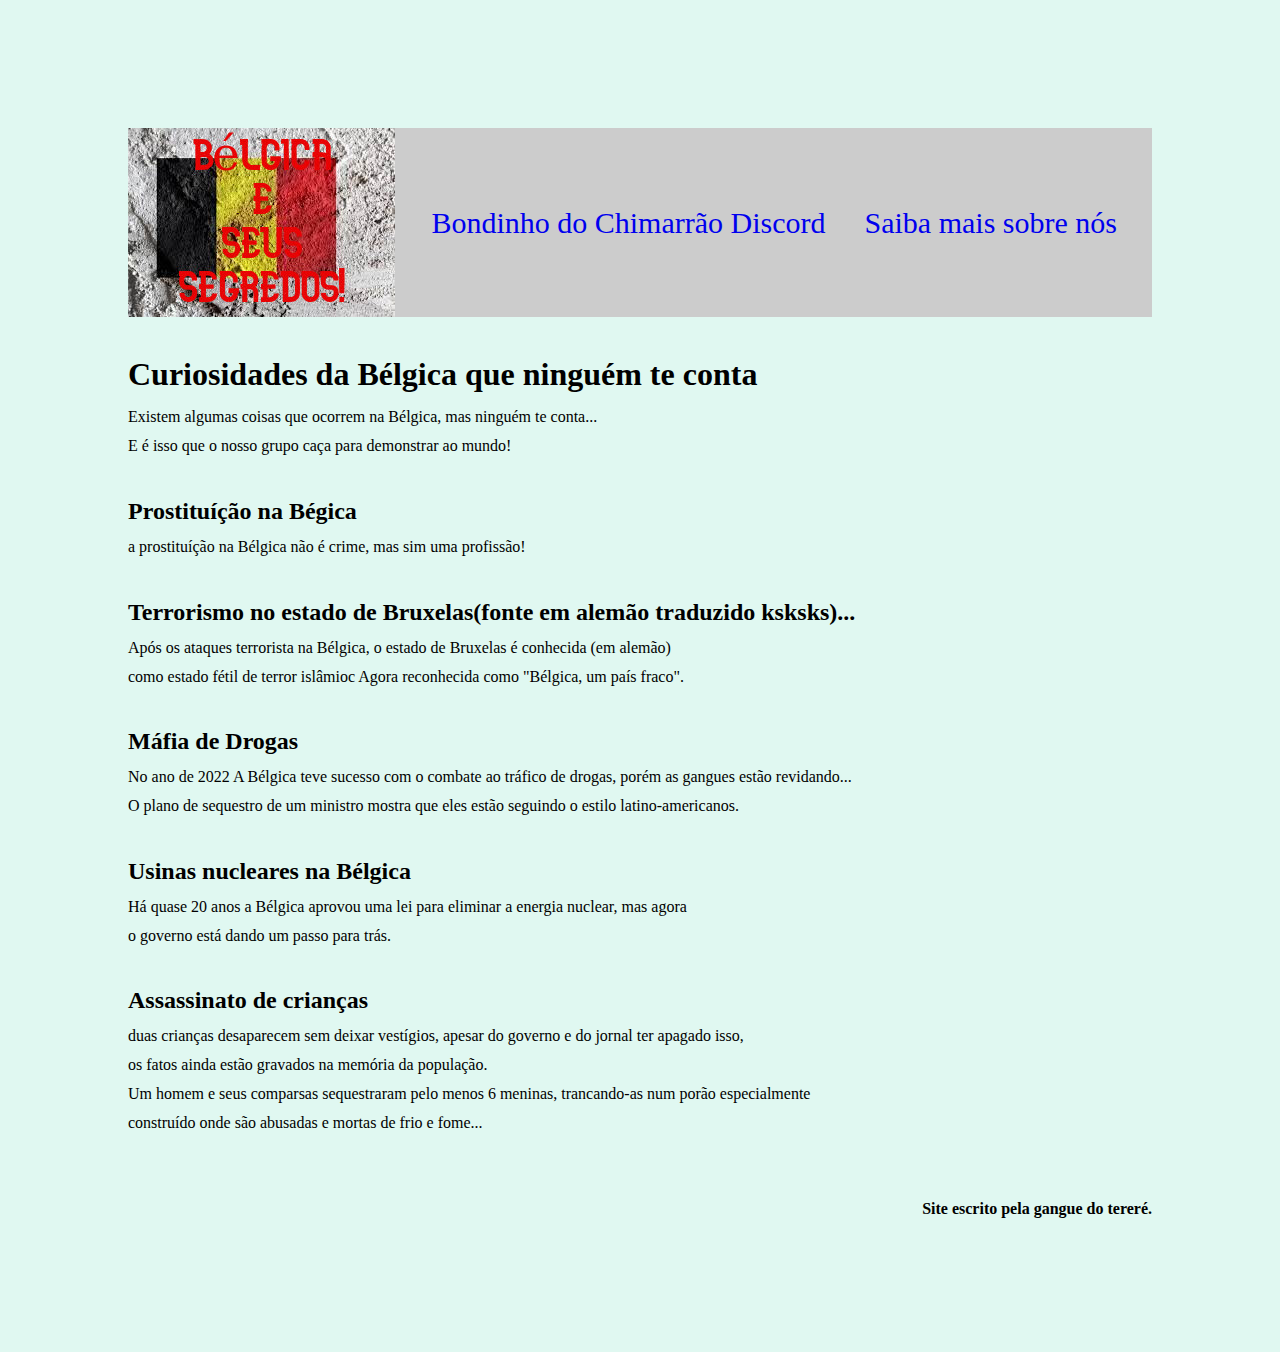
<file: index.html>
<!DOCTYPE html>
<html lang="pt-br">

<head>

	<meta charset="UTF-8">
	<title>Belgica e seus segredos</title>
	<link rel="stylesheet" href="style.css">

</head>
	<body>
		<header>
			<img src="image.jpg">
			<nav>
				<ul>
					<li><a href="https://discord.gg/3qqjj9WZJK">Bondinho do Chimarrão Discord</a></li>					
					<li><a href="index2.html">Saiba mais sobre nós</a></li>
				</ul>
			</nav>

		</header> 
		
		<br>

		<h1> Curiosidades da Bélgica que ninguém te conta</h1>

			<p> Existem algumas coisas que ocorrem na Bélgica, mas ninguém te conta... <br>
			E é isso que o nosso grupo caça para demonstrar ao mundo!</p>  	
				<br>
			<h2>Prostituíção na Bégica</h2>
			<p>a prostituíção na Bélgica não é crime, mas sim uma profissão!</p>
				<br>
			<h2>Terrorismo no estado de Bruxelas(fonte em alemão traduzido ksksks)...</h2>

			<p>Após os ataques terrorista na Bélgica, o estado de Bruxelas é conhecida (em alemão)<br>
			como estado fétil de terror islâmioc Agora reconhecida como "Bélgica, um país fraco".</p>
				<br>
			<h2>Máfia de Drogas</h2>
			<p> No ano de 2022 A Bélgica teve sucesso com o combate ao tráfico de drogas, porém as gangues estão revidando...<br>
				O plano de sequestro de um ministro mostra que eles estão seguindo o estilo latino-americanos.</p>
				<br>
			<h2>Usinas nucleares na Bélgica</h2>
			<p>Há quase 20 anos a Bélgica aprovou uma lei para eliminar a energia nuclear, mas agora <br>
			 o governo está dando um passo para trás.</p>
			 	<br>
			<h2>Assassinato de crianças</h2>
			<p>duas crianças desaparecem sem deixar vestígios, apesar do governo e do jornal ter apagado isso,<br> os fatos ainda estão gravados na memória da população.</p>

			<p> Um homem e seus comparsas sequestraram pelo menos 6 meninas, trancando-as num porão especialmente<br>
			 construído onde são abusadas e mortas de frio e fome...</p>



			 	<br>
			 	<br>

			<h4>Site escrito pela gangue do tereré.</h4>



	</body>

</head>
</file>
<file: style.css>
*{
	margin: 0 0 0 0;
	padding: 0 0 0 0;}

body{
	background-color:#E0F8F1;
	margin: 10% ;
	line-height: 1.8;

}

header{
	background-color: #CCCCCC;
	display: flex;
	align-items: center;
	justify-content: space-between;
	font-family: URW Chancery L;
}


ul li{
	display: inline;
	margin:  0 35px 0 0;
	font-size: 30px;
}

ul li a{
	text-decoration: none;
	
}

h4 {

	text-align: right;
}
</file>
